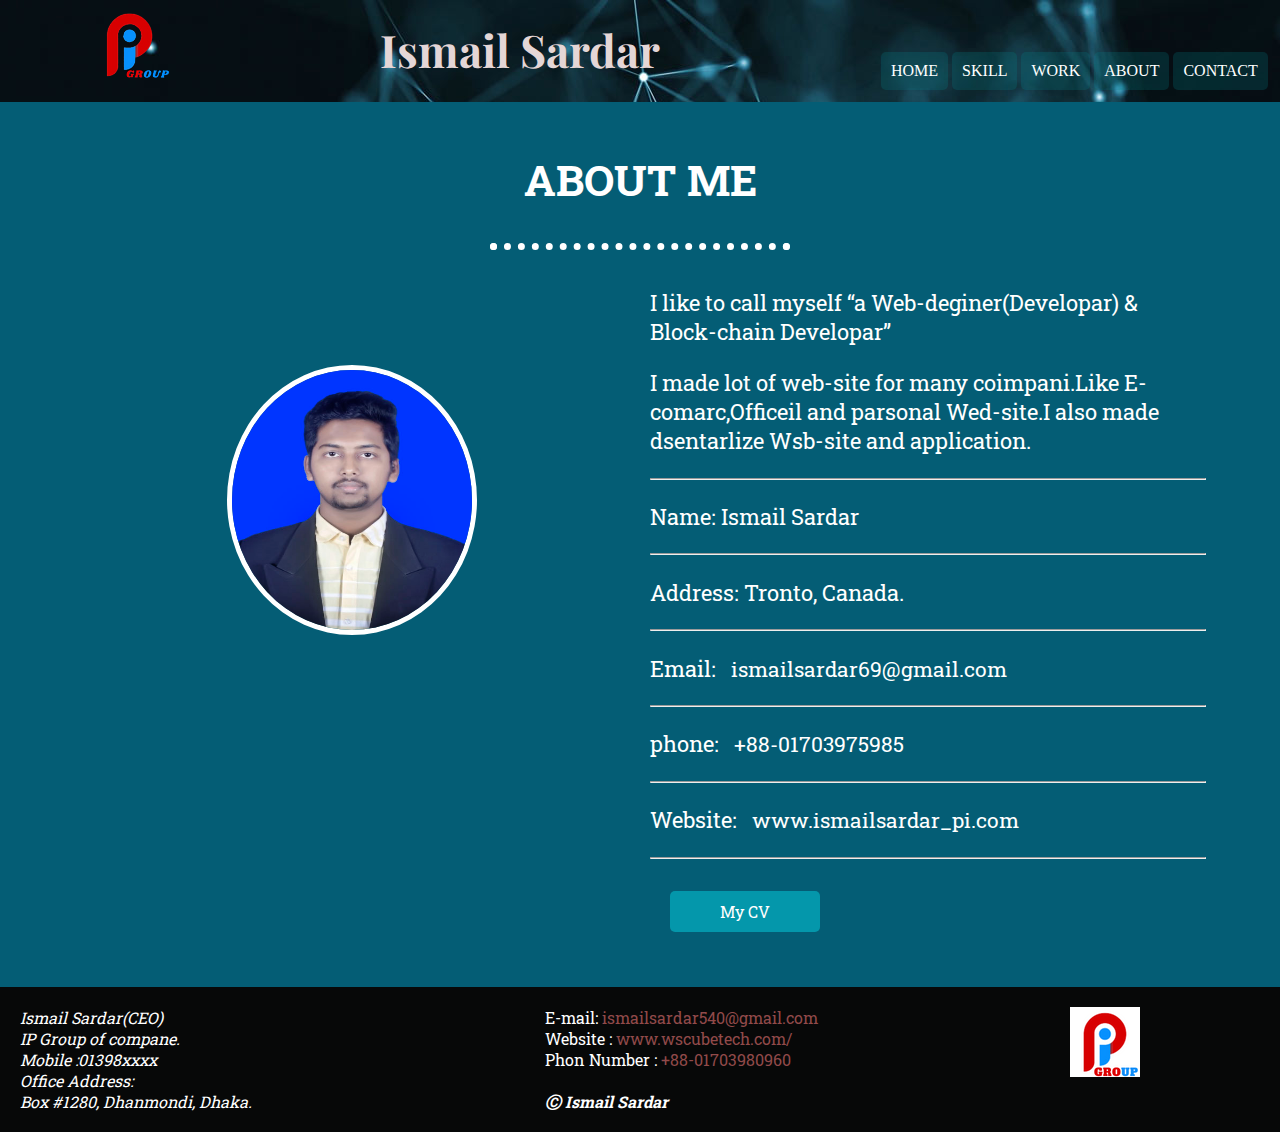
<file: about.html>
<!DOCTYPE html>
<html lang="en">
<head>
    <meta charset="UTF-8">
    <meta http-equiv="X-UA-Compatible" content="IE=edge">
    <meta name="viewport" content="width=device-width, initial-scale=1.0">

    <title>About-Ismail Sardar</title>
    <link rel="shortcut icon" type="image/png" href="media1/GROUP-1.png">

    <!-- mobile css sheet -->
    <link rel="stylesheet" href="abouts.css">
    <!-- Dextop css sheet -->
    <link rel="stylesheet" href="Dextopab.css" media="screen and (min-width: 700px)">

    <!-- google fonts starts -->
    <link rel="preconnect" href="https://fonts.googleapis.com">
<link rel="preconnect" href="https://fonts.gstatic.com" crossorigin>
<link href="https://fonts.googleapis.com/css2?family=Hina+Mincho&family=Playfair+Display:ital@1&family=Roboto+Slab&display=swap" rel="stylesheet">
    <!-- google fonts End -->
    <!-- page link here -->
    
</head>
<body>
    <!-- Nab bar start here -->
    <div id="navbar">
        <div class="nav-logo col-2">
            <a href="index.html"><img src="media1/GROUP-1.png" alt="logo"></a>
        </div>
        <div class="nav-head col-5">
              <h1>Ismail Sardar</h1>
        </div>
        <div class="nav-menu col-5">
              <a href="index.html">home</a>
              <a href="skil.html">skill</a>
              <a href="work.html">work</a>
              <a href="about.html">about</a>
              <a href="contact.html">contact</a>
        </div>
    </div>
    <!-- Nab bar End here -->

    <!-- About -me start here -->
    <div class="about-me">
        <h2>ABOUT ME</h2>
        <hr class="doted-hr">
        <div class="about-img col-6">
            <img src="media1/ismail12.JPG" alt="ismile">
        </div>
        <div class="about-decb col-6">
            <p>I like to call myself <q>a Web-deginer(Developar) & Block-chain Developar</q></p>
            <p>I made lot of web-site for many coimpani.Like E-comarc,Officeil and parsonal Wed-site.I also made dsentarlize Wsb-site and application.</p>

            <hr class="abouts-hr">
            <p>Name: Ismail Sardar</p>
            <hr class="abouts-hr">
            <p>Address: Tronto, Canada.</p>
            <hr class="abouts-hr">
            <p>Email: <a href="mailto:ismailsardar69@gmail.com">ismailsardar69@gmail.com</a></p>
            <hr class="abouts-hr">
            <p>phone: <a href="tel:+8801703975985">+88-01703975985</a></p>
            <hr class="abouts-hr">
            <p>Website: <a href="http://127.0.0.1:5500/Personal%20wev-site/index.html" target="blank">www.ismailsardar_pi.com</a></p>
            <hr class="abouts-hr">
            <p>
                <abbr title="Click here My CV.">
                <a href="cv.html" target="blank">
                 <button class="cv-button">My CV</button>
                </a></abbr>
            </p>
        </div>
    </div>
    <!-- About -me end here -->

     <!-- start footer here -->
     <div id="footer1">
        <footer> 
            <div class="address1 col-5">
                
                <em>Ismail Sardar(CEO) <br>
                 IP Group of compane.<br>   
                 Mobile :01398xxxx <br>                
                Office Address: <br>
                Box #1280, Dhanmondi, Dhaka.</em>
              
            </div>
            <div class="adderss2 col-5">
                <label for="wed">E-mail:</label><a href="mailton:ismailsardar540@gmail.com"> ismailsardar540@gmail.com</a><br>
                <label for="wed">Website :</label>
                <a href="https://www.wscubetech.com/">www.wscubetech.com/</a><br>
                <label for="number">Phon Number :</label>
                <a href="tel:+8801703980960">+88-01703980960</a><br><br>
                <b><em> &#9400; Ismail Sardar</em></b>
            </div>
            <div class="footer-img col-2">
                <img src="media1/GROUP 1.png" alt="logo">              
            </div>
        </footer>
    </div>
    <!-- End footer here -->
</body>
</html>
</file>
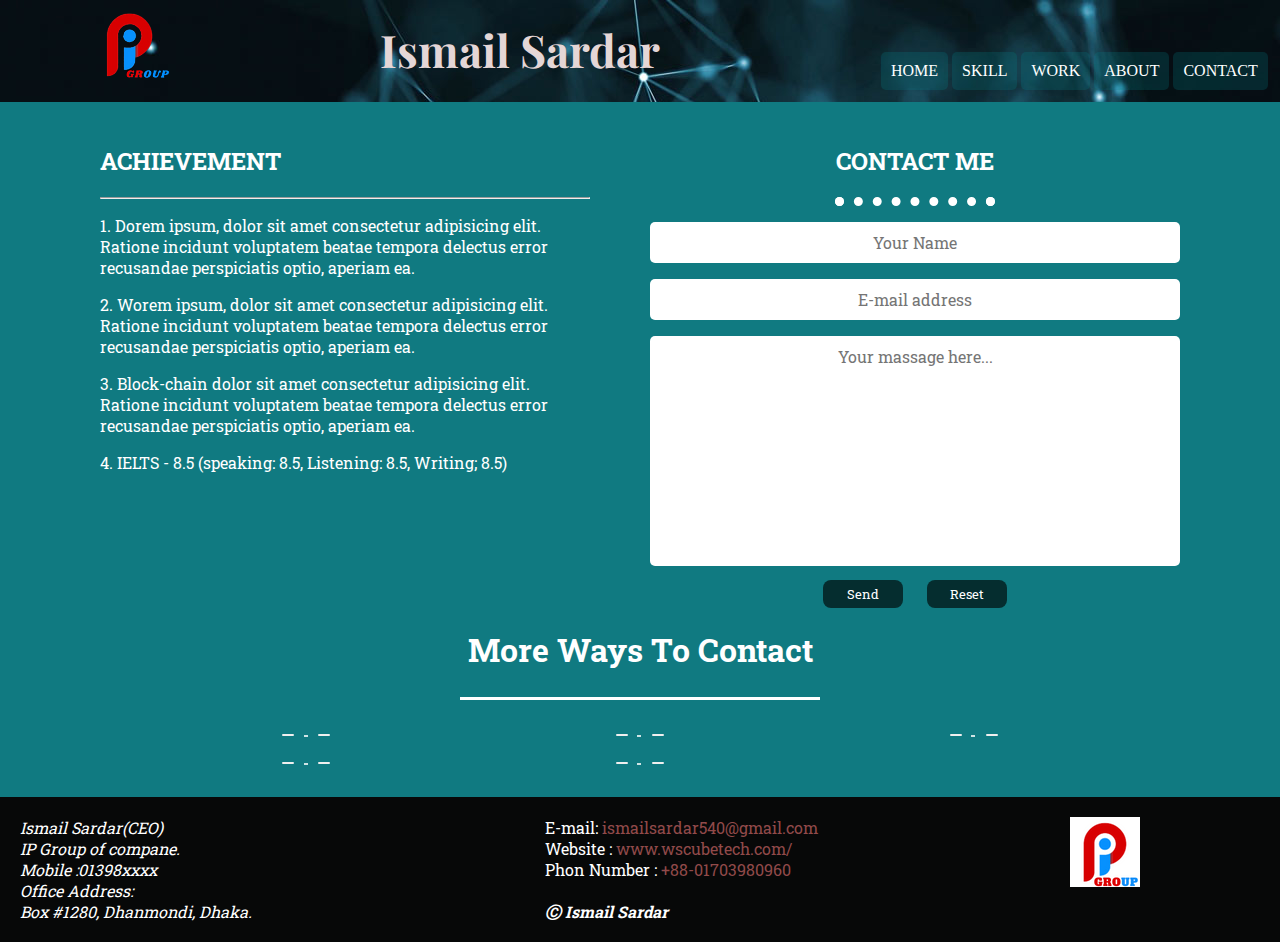
<file: contact.html>
<!DOCTYPE html>
<html lang="en">
<head>
    <meta charset="UTF-8">
    <meta http-equiv="X-UA-Compatible" content="IE=edge">
    <meta name="viewport" content="width=device-width, initial-scale=1.0">
    <title>Contact-Ismail Sardar</title>
    <link rel="shortcut icon" type="image/png" href="media1/GROUP-1.png">

     <!-- mobile css sheet -->
     <link rel="stylesheet" href="contact.css">
     <!-- Dextop css sheet -->
     <link rel="stylesheet" href="Destop-contact.css" media="screen and (min-width: 700px)">

     <!-- google fonts starts -->
     <link rel="preconnect" href="https://fonts.googleapis.com">
     <link rel="preconnect" href="https://fonts.gstatic.com" crossorigin>
     <link href="https://fonts.googleapis.com/css2?family=Hina+Mincho&family=Playfair+Display:ital@1&family=Roboto+Slab&display=swap" rel="stylesheet">
         <!-- google fonts End -->
         <!-- fontwashom icoins -->
         <link rel="stylesheet" href="https://pro.fontawesome.com/releases/v5.10.0/css/all.css" integrity="sha384-AYmEC3Yw5cVb3ZcuHtOA93w35dYTsvhLPVnYs9eStHfGJvOvKxVfELGroGkvsg+p" crossorigin="anonymous"/>
</head>
<body>
     <!-- Nav bar start heair -->
     <div id="navbar">
        <div class="nav-logo col-2">
             <a href="index.html"><img src="media1/GROUP-1.png" alt="logo"></a>
        </div>
        <div class="nav-head col-5">
              <h1>Ismail Sardar</h1>
        </div>
        <div class="nav-menu col-5">
              <a href="index.html">home</a>
              <a href="skil.html">skill</a>
              <a href="work.html">work</a>
              <a href="about.html">about</a>
              <a href="contact.html">contact</a>
        </div>
    </div>
    <!-- Nav bar End heair -->

<!-- contact start here -->
<div class="contact-di">
    <div class="acevment col-6">
        <h2>ACHIEVEMENT</h2>
        <hr class="">
        <p>1. Dorem ipsum, dolor sit amet consectetur adipisicing elit. Ratione incidunt voluptatem beatae tempora delectus error recusandae perspiciatis optio, aperiam ea.</p>
        <p>2. Worem ipsum, dolor sit amet consectetur adipisicing elit. Ratione incidunt voluptatem beatae tempora delectus error recusandae perspiciatis optio, aperiam ea.</p>
        <p>3. Block-chain dolor sit amet consectetur adipisicing elit. Ratione incidunt voluptatem beatae tempora delectus error recusandae perspiciatis optio, aperiam ea.</p>
        <p>4. IELTS - 8.5 (speaking: 8.5, Listening: 8.5, Writing; 8.5)</p>
    </div>
    <div class="contact col-6">
        <h2>CONTACT ME</h2>
        <hr class="des-hr">
        <form action="mailto:ismailsardar69@gmail.com" method="post" enctype="text/plain">
            <p><input type="text" placeholder="Your Name" name="Name"></p>
            <p><input type="email" placeholder="E-mail address" name="E-Mail"></p>
            <textarea name="massage" id="" cols="30" rows="10" placeholder="Your massage here..."></textarea>
            <button type="submit">Send</button>
            <button type="reset">Reset</button>
        </form>
    </div>
    <div class="socal-media">
        <h2>More Ways To Contact</h2>
        <hr class="des-hr1">
        <div class="madia-button">
            <div class="madia-button1 col-4 ">

                <abbr title="Twitter">
                    <button ><i class="fab fa-twitter" style="color: rgb(14, 223, 202);"></i></button>
                </abbr>
    
                <abbr title="Facebook">
                    <button onclick="window.open('https:/www.facebook.com/Dream987654')" class="request-callback"><i class="fab fa-facebook-square" style="color: rgba(0, 102, 219, 0.993);"></i></button>
                </abbr><br>

                <abbr title="instagram">
                    <button onclick="window.open('https:/www.instagram.com/ismai.sanim/')" class="request-callback"><i class="fab fa-instagram" style="color: red;"></i></button>
                </abbr>
                
                <abbr title="Whatsapp">
                    <button><i class="fab fa-whatsapp" style="color: rgb(30, 182, 30);"></i></button>
                </abbr>

            </div>
            <div class="madia-button2 col-4 ">

                
            <abbr title="Linkadin">
                <button><i class="fab fa-linkedin" style="color: rgb(4, 187, 187);"></i></button>
            </abbr>

            <abbr title="Reddit">
                <button><i class="fab fa-reddit" style="color: rgb(230, 110, 6);"></i></button>
            </abbr><br>

            <abbr title="Git-hub">
                <button><i class="fab fa-github-square" style="color: rgb(77, 63, 63);"></i></button>
            </abbr>

            <abbr title="Telegram">
                <button><i class="fab fa-telegram" style="color: rgb(9, 197, 178);"></i></button>
            </abbr>

            </div>
            <div class="madia-button3 col-4 ">

                <abbr title="You-Tube">
                    <button  onclick="window.open('https:/www.youtube.com/channel/UC3uy1N_Vbzn7nqODmHqHF1w')" class="request-callback"><i class="fab fa-youtube" style="color: #ff0b02;"></i></button>
                </abbr>
    
                <abbr title="Pinterest">
                    <button><i class="fab fa-pinterest" style="color: red;"></i></button>
                </abbr>
            </div>
        </div>
    </div>
</div>
<!-- contact End here -->

     <!-- start footer here -->
     <div id="footer1">
        <footer> 
            <div class="address1 col-5">
                
                <em>Ismail Sardar(CEO) <br>
                 IP Group of compane.<br>   
                 Mobile :01398xxxx <br>                
                Office Address: <br>
                Box #1280, Dhanmondi, Dhaka.</em>
              
            </div>
            <div class="adderss2 col-5">
                <label for="wed">E-mail:</label><a href="mailton:ismailsardar540@gmail.com"> ismailsardar540@gmail.com</a><br>
                <label for="wed">Website :</label>
                <a href="https://www.wscubetech.com/">www.wscubetech.com/</a><br>
                <label for="number">Phon Number :</label>
                <a href="tel:+8801703980960">+88-01703980960</a><br><br>
                <b><em> &#9400; Ismail Sardar</em></b>
            </div>
            <div class="footer-img col-2">
                <img src="media1/GROUP 1.png" alt="logo">              
            </div>
        </footer>
    </div>
    <!-- End footer here -->
</body>
</html>
</file>
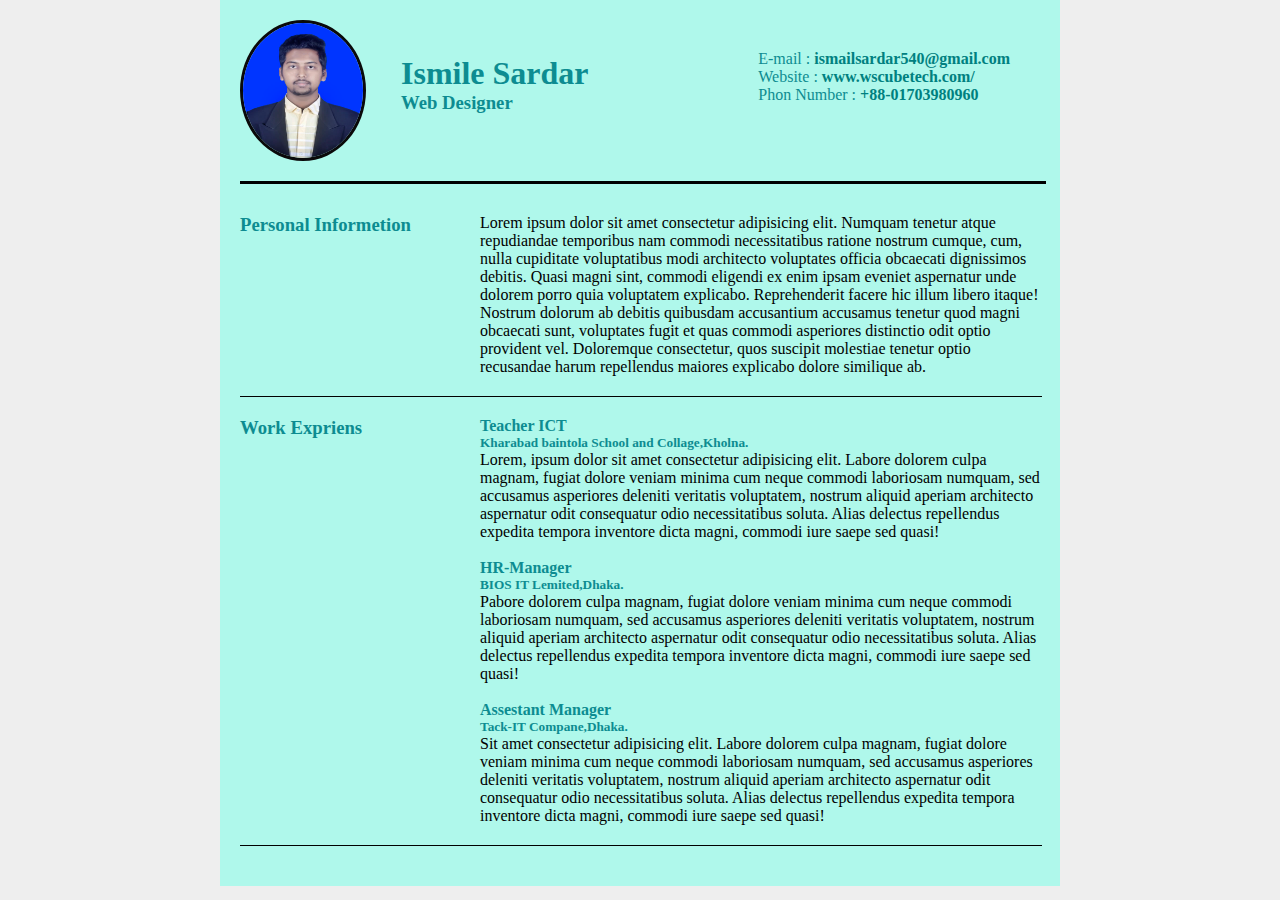
<file: cv.html>
<!DOCTYPE html>
<html lang="en">
<head>
    <meta charset="UTF-8">
    <meta http-equiv="X-UA-Compatible" content="IE=edge">
    <meta name="viewport" content="width=device-width, initial-scale=1.0">
<link rel="stylesheet" href="cv.css">

    <title>CV-Ismail Sardar</title>
    <link rel="shortcut icon" type="image/png" href="media1/GROUP-1.png">
</head>
<body>
   <div class="contenir">
       <header>
    <img class="img-is" src="media1/ismail12.JPG" alt="Ismile">
             <div class="bio">
                 <h1>Ismile Sardar</h1>
                 <h3>Web Designer</h3>
             </div>
             <div class="contac">
                 <label for="mail">E-mail :</label>
                 <a href="mailto:ismailsardar540@gmail.com">ismailsardar540@gmail.com</a><br>
                 <label for="wed">Website :</label >
                    <a href="https://www.wscubetech.com/">www.wscubetech.com/</a><br>
                    <label for="number">Phon Number :</label>
                  <a href="tel:+8801703980960">+88-01703980960</a> 
             </div>
       </header>
       <div class="div-clear"></div>
       <hr>
       <main>
           <!-- personal section -->
           <section id="pinfo">
               <div class="div-left">
                   <h3>Personal Informetion</h3>
               </div>
               <div class="div-right">
                   <p>Lorem ipsum dolor sit amet consectetur adipisicing elit. Numquam tenetur atque repudiandae temporibus nam commodi necessitatibus ratione nostrum cumque, cum, nulla cupiditate voluptatibus modi architecto voluptates officia obcaecati dignissimos debitis. Quasi magni sint, commodi eligendi ex enim ipsam eveniet aspernatur unde dolorem porro quia voluptatem explicabo. Reprehenderit facere hic illum libero itaque! Nostrum dolorum ab debitis quibusdam accusantium accusamus tenetur quod magni obcaecati sunt, voluptates fugit et quas commodi asperiores distinctio odit optio provident vel. Doloremque consectetur, quos suscipit molestiae tenetur optio recusandae harum repellendus maiores explicabo dolore similique ab.</p>
               </div>
           </section>
           <div class="div-clear"></div>
           <hr class="common-hr">
           <!-- work section -->
           <section id="work">
               <div class="div-left">
                   <h3>Work Expriens</h3>
               </div>
               <div class="div-right">
                   <h4>Teacher ICT</h4>
                   <h5>Kharabad baintola School and Collage,Kholna.</h5>
                   <p>Lorem, ipsum dolor sit amet consectetur adipisicing elit. Labore dolorem culpa magnam, fugiat dolore veniam minima cum neque commodi laboriosam numquam, sed accusamus asperiores deleniti veritatis voluptatem, nostrum aliquid aperiam architecto aspernatur odit consequatur odio necessitatibus soluta. Alias delectus repellendus expedita tempora inventore dicta magni, commodi iure saepe sed quasi!</p>
                   <br>
                   <h4>HR-Manager</h4>
                   <h5>BIOS IT Lemited,Dhaka.</h5>
                   <p>Pabore dolorem culpa magnam, fugiat dolore veniam minima cum neque commodi laboriosam numquam, sed accusamus asperiores deleniti veritatis voluptatem, nostrum aliquid aperiam architecto aspernatur odit consequatur odio necessitatibus soluta. Alias delectus repellendus expedita tempora inventore dicta magni, commodi iure saepe sed quasi!</p><br>
                   <h4>Assestant Manager</h4>
                   <h5>Tack-IT Compane,Dhaka.</h5>
                   <p>Sit amet consectetur adipisicing elit. Labore dolorem culpa magnam, fugiat dolore veniam minima cum neque commodi laboriosam numquam, sed accusamus asperiores deleniti veritatis voluptatem, nostrum aliquid aperiam architecto aspernatur odit consequatur odio necessitatibus soluta. Alias delectus repellendus expedita tempora inventore dicta magni, commodi iure saepe sed quasi!</p>
               </div>
               <div class="div-clear"></div>
               <hr class="common-hr">
           </section>
       </main>
   </div>
</body>
</html>
</file>
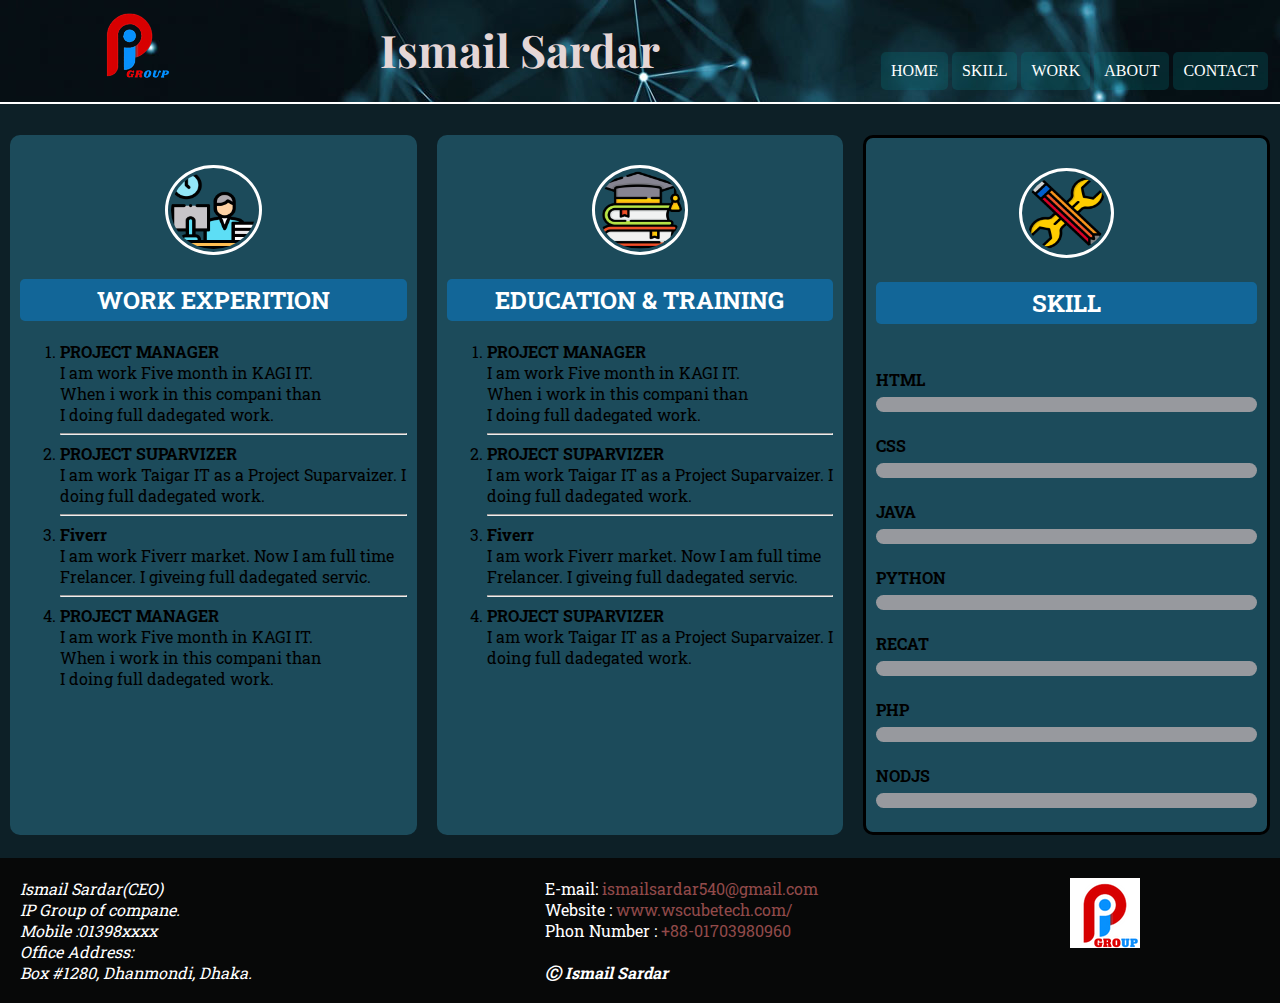
<file: skil.html>
<!DOCTYPE html>
<html lang="en">
<head>
    <meta charset="UTF-8">
    <meta http-equiv="X-UA-Compatible" content="IE=edge">
    <meta name="viewport" content="width=device-width, initial-scale=1.0">
    <title>Skil-Ismail Sardar</title>
    <link rel="shortcut icon" type="image/png" href="media1/GROUP-1.png">
     <!-- mobile css sheet -->
     <link rel="stylesheet" href="skil.css">
     <!-- Dextop css sheet -->
     <link rel="stylesheet" href="Dextop-skil.css" media="screen and (min-width: 700px)">

     <!-- google fonts starts -->
     <link rel="preconnect" href="https://fonts.googleapis.com">
     <link rel="preconnect" href="https://fonts.gstatic.com" crossorigin>
     <link href="https://fonts.googleapis.com/css2?family=Hina+Mincho&family=Playfair+Display:ital@1&family=Roboto+Slab&display=swap" rel="stylesheet">
         <!-- google fonts End -->
</head>
<body>
     <!-- Nav bar start heair -->
     <div id="navbar">
        <div class="nav-logo col-2">
             <a href="index.html"><img src="media1/GROUP-1.png" alt="logo"></a>
        </div>
        <div class="nav-head col-5">
              <h1>Ismail Sardar</h1>
        </div>
        <div class="nav-menu col-5">
              <a href="index.html">home</a>
              <a href="skil.html">skill</a>
              <a href="work.html">work</a>
              <a href="about.html">about</a>
              <a href="contact.html">contact</a>
        </div>
    </div>
    <!-- Nav bar End heair -->
<hr class="des-hr">
    <!-- profositional expriens start here -->
    <div class="profostional-exp">
        <div class="work-exp col-4">
            <div class="card">
                <div class="card-icon ">
                    <img src="media1/work.png" alt="logo" class="round-img">
                </div>
                <div class="card-titiel">
                    <h2>WORK EXPERITION</h2>
                </div>
                <div class="card-desc">
                    <ol>
                        <li>
                            <strong>PROJECT MANAGER</strong><br>
                            I am work Five month in KAGI IT. <br> When i work in this compani than<br>  I doing full dadegated work.
                        </li>
                        <hr>
                        <li>
                            <strong>PROJECT SUPARVIZER</strong><br>
                            I am work Taigar IT as a Project Suparvaizer. I doing full dadegated work.
                        </li>
                        <hr>
                        <li>
                            <strong>Fiverr</strong><br>
                            I am work Fiverr market. Now I am full time Frelancer. I giveing full dadegated servic.
                        </li>
                        <hr>
                        <li>
                            <strong>PROJECT MANAGER</strong><br>
                            I am work Five month in KAGI IT. <br> When i work in this compani than<br>  I doing full dadegated work.
                        </li>
                    </ol>
                </div>
            </div>
        </div>
        <div class="education-exp col-4">
            <div class="card">
                <div class="card-icon ">
                    <img src="media1/stude.png" alt="logo" class="round-img">
                </div>
                <div class="card-titiel">
                    <h2>EDUCATION & TRAINING</h2>
                </div>
                <div class="card-desc">
                    <ol>
                        <li>
                            <strong>PROJECT MANAGER</strong><br>
                            I am work Five month in KAGI IT. <br> When i work in this compani than<br>  I doing full dadegated work.
                        </li>
                        <hr>
                        <li>
                            <strong>PROJECT SUPARVIZER</strong><br>
                            I am work Taigar IT as a Project Suparvaizer. I doing full dadegated work.
                        </li>
                        <hr>
                        <li>
                            <strong>Fiverr</strong><br>
                            I am work Fiverr market. Now I am full time Frelancer. I giveing full dadegated servic.
                        </li>
                        <hr>
                        <li>
                            <strong>PROJECT SUPARVIZER</strong><br>
                            I am work Taigar IT as a Project Suparvaizer. I doing full dadegated work.
                        </li>
                    </ol>
                </div>
            </div>
        </div>
        <div class="skil-exp col-4">
            <div class="card progres-ani">
                <div class="card-icon ">
                    <img src="media1/skill.png" alt="logo" class="round-img">
                </div>
                <div class="card-titiel">
                    <h2>SKILL</h2>
                </div>
                <div>
                    <li class="html102">html</li>
                    <li class="css1">css</li>
                    <li class="java1">java</li>
                  <li class="python1">python</li>
                    <li class="recat1">Recat</li>
                    <li class="php1">php</li>
                    <li class="js1">nodjs</li>
                </div>
            </div>
        </div>
    </div>
    <!-- profositional expriens end here -->

    <!-- start footer here -->
        <div id="footer1">
            <footer> 
                <div class="address1 col-5">
                    
                    <em>Ismail Sardar(CEO) <br>
                     IP Group of compane.<br>   
                     Mobile :01398xxxx <br>                
                    Office Address: <br>
                    Box #1280, Dhanmondi, Dhaka.</em>
                  
                </div>
                <div class="adderss2 col-5">
                    <label for="wed">E-mail:</label><a href="mailton:ismailsardar540@gmail.com"> ismailsardar540@gmail.com</a><br>
                    <label for="wed">Website :</label>
                    <a href="https://www.wscubetech.com/">www.wscubetech.com/</a><br>
                    <label for="number">Phon Number :</label>
                    <a href="tel:+8801703980960">+88-01703980960</a><br><br>
                    <b><em> &#9400; Ismail Sardar</em></b>
                </div>
                <div class="footer-img col-2">
                    <img src="media1/GROUP 1.png" alt="logo">              
                </div>
            </footer>
        </div>
        <!-- End footer here -->
</body>
</html>
</file>
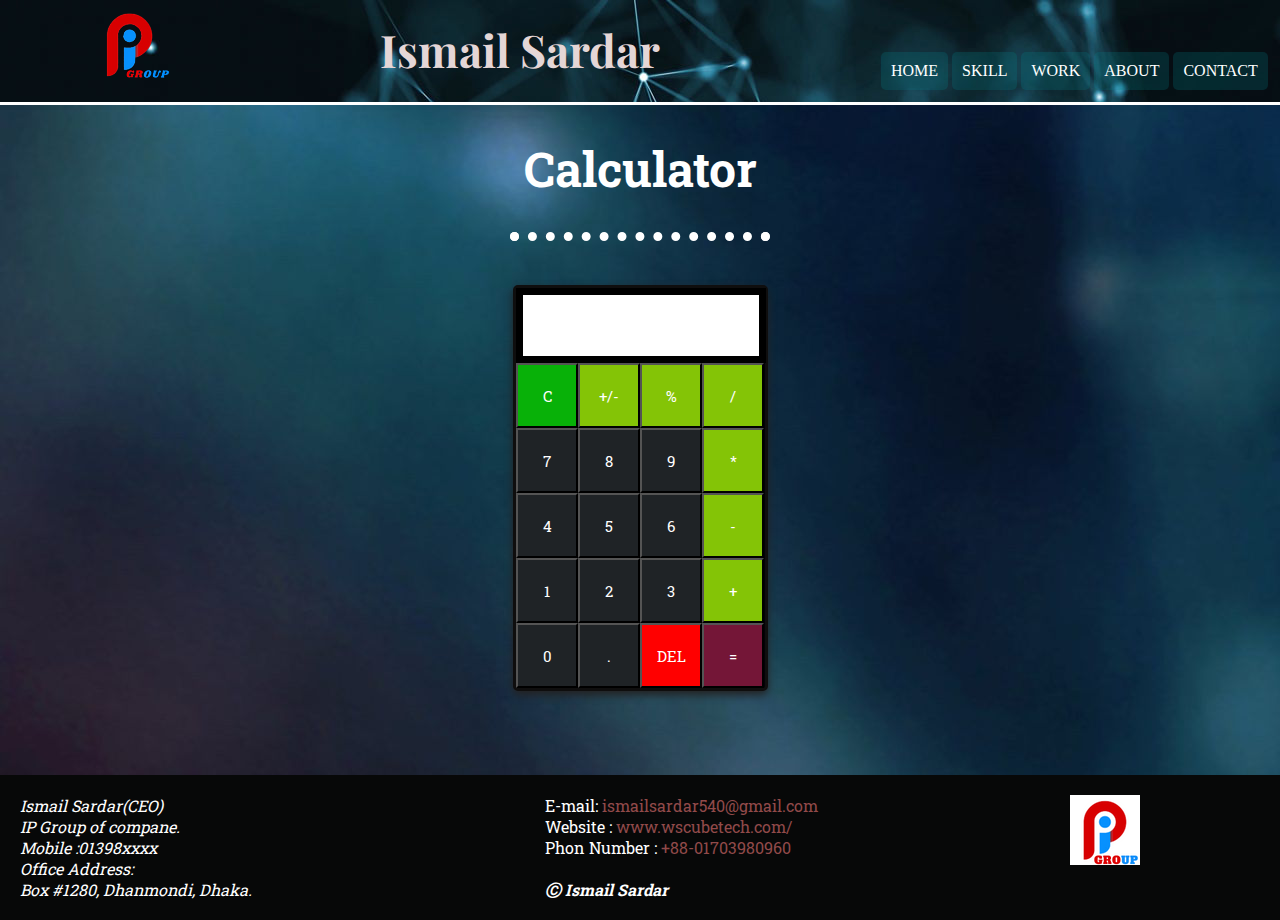
<file: work.html>
<!DOCTYPE html>
<html lang="en">
<head>
    <meta charset="UTF-8">
    <meta http-equiv="X-UA-Compatible" content="IE=edge">
    <meta name="viewport" content="width=device-width, initial-scale=1.0">
    <title>Work-Ismail Sardar</title>
    <link rel="shortcut icon" type="image/png" href="media1/GROUP-1.png">

     <!-- mobile css sheet -->
     <link rel="stylesheet" href="work.css">
     <!-- Dextop css sheet -->
     <link rel="stylesheet" href="Dextop-work.css" media="screen and (min-width: 700px)">

     <!-- google fonts starts -->
     <link rel="preconnect" href="https://fonts.googleapis.com">
     <link rel="preconnect" href="https://fonts.gstatic.com" crossorigin>
     <link href="https://fonts.googleapis.com/css2?family=Hina+Mincho&family=Playfair+Display:ital@1&family=Roboto+Slab&display=swap" rel="stylesheet">
         <!-- google fonts End -->
</head>
<body>
    <!-- Nav bar start heair -->
    <div id="navbar">
        <div class="nav-logo col-2">
             <a href="index.html"><img src="media1/GROUP-1.png" alt="logo"></a>
        </div>
        <div class="nav-head col-5">
              <h1>Ismail Sardar</h1>
        </div>
        <div class="nav-menu col-5">
              <a href="index.html">home</a>
              <a href="skil.html">skill</a>
              <a href="work.html">work</a>
              <a href="about.html">about</a>
              <a href="contact.html">contact</a>
        </div>
    </div>
    <hr class="des-hr1">
    <!-- Nav bar End heair -->

 <!-- my project start heair -->

 <h1 class="cal-tt1">Calculator</h1>
 <hr class="des-hr"><br>
 <div class="card">
     <div class="cal-head">
         <input type="text" maxlength="12" id="result">
     </div>
     <div class="cal-body">
         <div>
             <input type="button" value="C" class="butt" style="background-color: rgb(8, 177, 8);">
             <input type="button" value="+/-" class="butt butto-st">
             <input type="button" value="%" class="butt butto-st">
             <input type="button" value="/" class="butt butto-st">
         </div>
         <div>
             <input type="button" value="7" class="butt">
             <input type="button" value="8" class="butt">
             <input type="button" value="9" class="butt">
             <input type="button" value="*" class="butt butto-st">
         </div>
         <div>
             <input type="button" value="4" class="butt">
             <input type="button" value="5" class="butt">
             <input type="button" value="6" class="butt">
             <input type="button" value="-" class="butt butto-st">
         </div>
         <div>
             <input type="button" value="1" class="butt">
             <input type="button" value="2" class="butt">
             <input type="button" value="3" class="butt">
             <input type="button" value="+" class="butt butto-st">
         </div>
         <div>
             <input type="button" value="0" class="butt">
             <input type="button" value="." class="butt">
             <input type="button" value="DEL" class="butt" style="background-color: red;">
             <input type="button" value="=" class="butt" style="background-color: rgba(241, 44, 110, 0.473);">
         </div>
     </div>
 </div>
<br><br><br><br>
 <!-- my project start heair -->

<!-- my work start here -->

<div class="my-work">

</div>
<!-- my work end here -->


         <!-- start footer here -->
         <div id="footer1">
            <footer> 
                <div class="address1 col-5">
                    
                    <em>Ismail Sardar(CEO) <br>
                     IP Group of compane.<br>   
                     Mobile :01398xxxx <br>                
                    Office Address: <br>
                    Box #1280, Dhanmondi, Dhaka.</em>
                  
                </div>
                <div class="adderss2 col-5">
                    <label for="wed">E-mail:</label><a href="mailton:ismailsardar540@gmail.com"> ismailsardar540@gmail.com</a><br>
                    <label for="wed">Website :</label>
                    <a href="https://www.wscubetech.com/">www.wscubetech.com/</a><br>
                    <label for="number">Phon Number :</label>
                    <a href="tel:+8801703980960">+88-01703980960</a><br><br>
                    <b><em> &#9400; Ismail Sardar</em></b>
                </div>
                <div class="footer-img col-2">
                    <img src="media1/GROUP 1.png" alt="logo">              
                </div>
            </footer>
        </div>
        <!-- End footer here -->
</body>
</html>
</file>
<file: abouts.css>
*{
    box-sizing: border-box;
    
    
font-family: 'Roboto Slab', serif;
    
}
body{
    margin: 0;
    background-color: #045d75;
}

/* Nab bar start heare */
#navbar{
    background-image: url(media1/block.jpg);
   
    text-align: center;
    margin: 0;
}
#navbar::after{
    clear: both;
    display: table;
    content: '';
}
#navbar .nav-head h1{
    font-family: 'Playfair Display', serif;
    font-size: 2.8rem;
    text-align: center;
    color: rgb(228, 214, 214);
    margin: 0;
    /* padding-top: 10px; */
    padding-left: 80px;
}

/* Manu bar a link */
.nav-menu a{
    font-family: 'Fira Sans','Montserrat','Satisfy';
    color: white;
    font-size: 1rem;
    text-decoration: none;
    background-color: rgba(187, 185, 185, 0.192);
    border-radius: 5px;
    margin: 7px 0;
    padding: 10px;
}
.nav-menu a:hover{
    background-color: rgba(128, 128, 128, 0.575);
}
.nav-menu{
    display: flex;
    flex-direction: column;
    text-transform: uppercase;
}

[class*="col-"]{
    float: left;
    padding: 10px;
}
/* For Mobail width */
[class*="col-"]{
    width: 100%;
}
/* nav bar End heare */

/* About -me start here */
.about-me::after{
    clear: both;
    display: table;
    content: '';
}
h2{
    font-size: 2.7rem;
    text-align: center;
}
.doted-hr{
    border: dotted 7px white;
    border-bottom: none;
    margin: 5px auto;
    margin-top: 0;
    width: 300px;
}
.about-me{
    /* background-color: #39a4ac; */
    /* background-image: url(media1/aboim1.jpg); */
    padding: 1% 5%;
    color: white;
    text-align: center;
    font-family: 'Hina Mincho', serif;
}
.about-img img{
    border: 5px solid white;
    border-radius: 50%;
    height: 220px;
    width: 200px;
}
.about-me p{
    text-align: center;
    font-size: 1.4rem;
}
.about-me a{
    color: white;
    font-size: 1.3rem;
    text-decoration: none;
    
    border-radius: 5px;
    margin: 7px 0;
    padding: 10px;
}
.cv-button{
    background-color: #04ebf769;
    color: white;
    border: none;
    border-radius: 5px;
    padding: 10px;
    font-size: 1rem;
    cursor: pointer;
    text-align: center;
    margin: 10px;
    width: 150px;
}
.cv-button:hover{
    background-color: #04ebf7ea;
}
/* About -me end here  */

/* footer desine start here  */
#footer1 footer{
    background-color: #070808;
 
    display: flex;
    flex-direction: column;
 }
 footer{
     color: white;
     padding: 10px;
 }
 .adderss2 a{
     text-decoration: none;
     justify-content: right;
     color: rgb(145, 74, 74);
 }
 #footer1::after{
     display: table;
     content: '';
     clear: both;
 }
 .adderss2 a:hover{
    color: seagreen;
}
 /* footer desine End here  */
</file>
<file: Dextopab.css>
/* Nav bar start heare */

/* for Dextop coluamn width */
.col-1 {width: 8.33%;}
.col-2 {width: 16.66%;}
.col-3 {width: 25%;}
.col-4 {width: 33.33%;}
.col-5 {width: 41.66%;}
.col-6 {width: 50%;}
.col-7 {width: 58.33%;}
.col-8 {width: 66.66%;}
.col-9 {width: 75%;}
.col-10 {width: 83.33%;}
.col-11 {width: 91.66%;}
.col-12 {width: 100%;}

.nav-logo{
    text-align: left;
    padding-left: 8%;
}
.nav-head {
    text-align: right;
    margin-top: 10px;
    
}

.nav-menu{
    flex-direction: row;
    justify-content: flex-end;
    margin-top: 40px;
    margin-bottom: 0;
}
.nav-menu a{
    padding: 10px;
    margin: 2px;
    background-color: transparent;
    background-color: #05828b3a;
}
/* Nav bar End hear */

/* About -me start here  */
.about-img {
    margin-top: 100px;
}
.about-img img{
    height: 270px;
    width: 250px;
}
.about-decb p{
    text-align: left;
}
/* About -me end here  */

/* footer desine start here */
#footer1 footer{
    margin: 0px;
    display: flex;
    flex-direction: row;
 }

 #footer1 footer .adderss2{
  justify-content: right;
  
 }
 #footer1 footer{
     height: 145px;
 }
/* footer desine End here */
</file>
<file: contact.css>
*{
    box-sizing: border-box;
    
    
font-family: 'Roboto Slab', serif;
    
}
body{
    margin: 0;
    /* background-image: url(media1/blockw3.jpg); */
    /* background-color: #0D2027; */
}

.des-hr{
    border: 9px dotted white;
    margin-top: 0;
    border-bottom: none;
    width: 160px;
    justify-content: left;
}
.des-hr1{
    border: 3px solid white;
    margin-top: 0;
    border-bottom: none;
    width: 360px;
    justify-content: left;
}

/* Nab bar start heare */
#navbar{
    background-image: url(media1/block.jpg);
    
    text-align: center;
    margin-top: 0;
}
#navbar::after{
    clear: both;
    display: table;
    content: '';
}
#navbar .nav-head h1{
    font-family: 'Playfair Display', serif;
    font-size: 2.8rem;
    text-align: center;
    color: rgb(228, 214, 214);
    margin: 0;
    /* padding-top: 10px; */
    padding-left: 80px;
}

/* Manu bar a link */
.nav-menu a{
    font-family: 'Fira Sans','Montserrat','Satisfy';
    color: white;
    font-size: 1rem;
    text-decoration: none;
    background-color: rgba(187, 185, 185, 0.192);
    border-radius: 5px;
    margin: 7px 0;
    padding: 10px;
}
.nav-menu a:hover{
    background-color: rgba(128, 128, 128, 0.575);
}
 
.nav-menu{
    display: flex;
    flex-direction: column;
    text-transform: uppercase;
}

[class*="col-"]{
    float: left;
    padding: 10px;
}
/* For Mobail width */
[class*="col-"]{
    width: 100%;
}
/* nav bar End heare */

/* contact design start here */

.contact-di{
    padding: 1% 7%;
    background-color: #107a81; 
    
    color: white;
}
.contact-di::after{
    display: table;
    content: '';
    clear: both;
}

.contact{
    text-align: center;
}
.contact input, textarea{
    width: 100%;
    padding: 10px;
    font-size: 1rem;
    text-align: center;
    border: none;
    border-radius: 5px;
    resize: none;
}
.contact button{
    border: none;
    border-radius: 8px;
    background-color: #052d2f;
    padding: 5px;
    width: 80px;
    color: white;
    cursor: pointer;
    margin: 10px;
}
button:hover{
    background-color: rgba(241, 237, 234, 0.301);
}

.socal-media{
    text-align: center;
    padding: 50px;
    bottom: 40px;
}
.socal-media h2{
    font-size: 2rem;
  
}
.madia-button button{
    border: none;
    cursor: pointer;
    font-size: 32px;
    border-radius: 15px;
    margin: 10px;
    
}
/* contact design End here */

/* footer desine start here  */
#footer1{
    position: relative;
}
#footer1 footer{
   background-color: #070808;

   display: flex;
   flex-direction: column;
}
footer{
    color: white;
    padding: 10px;
}
.adderss2 a{
    text-decoration: none;
    justify-content: right;
    color: rgb(145, 74, 74);
}
.adderss2 a:hover{
    color: seagreen;
}
#footer1::after{
    display: table;
    content: '';
    clear: both;
}
/* footer desine End here  */
</file>
<file: Destop-contact.css>
/* Nav bar start heare */

/* for Dextop coluamn width */
.col-1 {width: 8.33%;}
.col-2 {width: 16.66%;}
.col-3 {width: 25%;}
.col-4 {width: 33.33%;}
.col-5 {width: 41.66%;}
.col-6 {width: 50%;}
.col-7 {width: 58.33%;}
.col-8 {width: 66.66%;}
.col-9 {width: 75%;}
.col-10 {width: 83.33%;}
.col-11 {width: 91.66%;}
.col-12 {width: 100%;}

.nav-logo{
    text-align: left;
    padding-left: 8%;
}
.nav-head {
    text-align: right;
    margin-top: 10px;
    
}

.nav-menu{
    flex-direction: row;
    justify-content: flex-end;
    margin-top: 40px;
    margin-bottom: 0;
}
.nav-menu a{
    padding: 10px;
    margin: 2px;
    background-color: transparent;
    background-color: #05828b3a;
}
/* Nav bar End hear */

/* contact design start here */

.acevment{
    padding-right: 50px;
}

/* contact design End here */


/* footer desine start here */
#footer1 footer{
    margin: 0px;
    display: flex;
    flex-direction: row;
 }

 #footer1 footer .adderss2{
  justify-content: right;
  
 }
 #footer1 footer{
     height: 145px;
 }
/* footer desine End here */
</file>
<file: cv.css>
body{
    font-family: "Times New Roman", Times, serif;
}
*{
    margin: 0;
    padding: 0;
}
body{
    background-color: rgb(238, 238, 238);
}
.contenir{
    max-width: 800px;
    background-color: #aff8eb;
    margin: 0 auto;
    padding: 20px;
}
.img-is{
    width: 120px;
    height: 135px;
    border: 3px solid rgb(10, 10, 10);
    border-radius: 50%;
    float: left;
}
.bio{
    float: left;
    padding: 35px;
}
h1,h2,h3,h4,h5,h6{
    color: #0d8c91;
}
.contac{
    float: right ;
    padding: 30px;
}
.contac a{
    text-decoration: none;
    color: teal;
    font-weight: bold;
}
.contac label{
    color: #0d8c91;
}
.contac a:hover{
    color: rgb(226, 60, 60);
}
.div-clear{
    clear: both;
}
hr{
    border: 3px solid black;
    width: 100%;
    margin: 20px auto;
    border-bottom: none;
}
.div-left{
    width: 30%;
    float: left;
}
.div-right{
    width: 70%;
    float: left;
}
.common-hr{
    border: 1px solid black;
    border-bottom: none;
    width: 100%;
    margin: 20px auto;
}
#pinfo{
    margin-bottom: 30px;
}
</file>
<file: skil.css>
*{
    box-sizing: border-box;
    
    
font-family: 'Roboto Slab', serif;
    
}
body{
    margin: 0;
    /* background-image: url(media1/blockw3.jpg); */
    background-color: #0D2027;
}

.des-hr{
    border: 1px solid white;
    margin-top: 0;
}

/* Nab bar start heare */
#navbar{
    background-image: url(media1/block.jpg);
    
    text-align: center;
    margin-top: 0;
}
#navbar::after{
    clear: both;
    display: table;
    content: '';
}
#navbar .nav-head h1{
    font-family: 'Playfair Display', serif;
    font-size: 2.8rem;
    text-align: center;
    color: rgb(228, 214, 214);
    margin: 0;
    /* padding-top: 10px; */
    padding-left: 80px;
}

/* Manu bar a link */
.nav-menu a{
    font-family: 'Fira Sans','Montserrat','Satisfy';
    color: white;
    font-size: 1rem;
    text-decoration: none;
    background-color: rgba(187, 185, 185, 0.192);
    border-radius: 5px;
    margin: 7px 0;
    padding: 10px;
}
.nav-menu a:hover{
    background-color: rgba(128, 128, 128, 0.575);
}
.nav-menu{
    display: flex;
    flex-direction: column;
    text-transform: uppercase;
}

[class*="col-"]{
    float: left;
    padding: 10px;
}
/* For Mobail width */
[class*="col-"]{
    width: 100%;
}
/* nav bar End heare */

/* profostional-exp start here */
.profostional-exp{
    padding: 1% 0%;
}
.work-exp{
    text-align: center;
}
.work-exp li{
    text-align: left;
    
}
.profostional-exp .card{
    /* background-color: #a39e9e; */
    background-color: #1C4B5B;
    border-radius: 10px;
    padding: 10px;
    transition: 0.4s;
    height: 700px;
}
.card:hover{
    box-shadow: 0 4px 8px 5px rgb(245, 237, 237);
}
.card-icon img{
    width: 100px;
    margin-top: 20px;
    height: 110px;
}
.round-img{
    border: 5px solid white;
    border-radius: 50%;
    padding: 3px;
}
.card-icon {
    text-align: center;
}
.card-titiel h2{
    background-color: #0296ff60;
    padding: 5px;
    text-align: center;
    color: white;
    border-radius: 5px;
}
.card-desc ol li{
    margin: 0px;
}
.profostional-exp::after{
    content: '';
    display: table;
    clear: both;
}
/* profostional-exp end here */

/* progress animation */

.progres-ani{
    background-color: gray;
    
    padding: 10px 10px;
    margin: 0 auto;
    box-sizing: border-box;
    border: 3px solid black;
    border-radius: 10px;
}
.progres-ani li{
    list-style-type: none;
    margin: 45px 0;
    font-weight: bolder;
    text-transform: uppercase;
    position: relative;
}
.progres-ani li::before{
    content: '';
    position: absolute;
    top: calc(100% + 7px);
    left: 0;
    border-radius: 1000px;
    background-color: rgba(202, 186, 186, 0.705);
    width: 100%;
    height: 15px;
}
.progres-ani li::after{
    content: '';
    position: absolute;
    top: calc(100% + 7px);
    left: 0;
    border-radius: 1000px;
    background-color: rgba(245, 244, 238, 0.705);
    width: 0;
    height: 15px;
    animation-duration: 3s;
    animation-timing-function: linear;
    animation-delay: 1s;
    animation-iteration-count: 3;
    animation-fill-mode: forwards;
}

.progres-ani li.html102::after{
    animation-name: html102;
}
@keyframes html102{
    to{
        width: 80%;
        background-color: rgb(236, 155, 3);
    }
}
.progres-ani li.css1::after{
    animation-name: css1;
}
@keyframes css1{
    to{
        width: 70%;
        background-color: rgb(226, 47, 2);
    }
}
.progres-ani li.java1::after{
    animation-name: java1;
}
@keyframes java1{
    to{
        width: 60%;
        background-color: rgb(47, 201, 8);
    }
}
.progres-ani li.python1::after{
    animation-name: python1;
}
@keyframes python1{
    to{
        width: 50%;
        background-color: rgb(3, 228, 179);
    }
}
.progres-ani li.recat1::after{
    animation-name: recat1;
}
@keyframes recat1{
    to{
        width: 65%;
        background-color: rgb(6, 96, 214);
    }
}
.progres-ani li.php1::after{
    animation-name: php1;
}
@keyframes php1{
    to{
        width: 50%;
        background-color: rgb(87, 3, 243);
    }
}
.progres-ani li.js1::after{
    animation-name: js1;
}
@keyframes js1{
    to{
        width: 60%;
        background-color: rgb(212, 5, 185);
    }
}
/* progress end */

/* footer desine start here  */
#footer1{
    position: relative;
}
#footer1 footer{
   background-color: #070808;

   display: flex;
   flex-direction: column;
}
footer{
    color: white;
    padding: 10px;
}
.adderss2 a{
    text-decoration: none;
    justify-content: right;
    color: rgb(145, 74, 74);
}
.adderss2 a:hover{
    color: seagreen;
}
#footer1::after{
    display: table;
    content: '';
    clear: both;
}
/* footer desine End here  */
</file>
<file: Dextop-skil.css>
/* Nav bar start heare */

/* for Dextop coluamn width */
.col-1 {width: 8.33%;}
.col-2 {width: 16.66%;}
.col-3 {width: 25%;}
.col-4 {width: 33.33%;}
.col-5 {width: 41.66%;}
.col-6 {width: 50%;}
.col-7 {width: 58.33%;}
.col-8 {width: 66.66%;}
.col-9 {width: 75%;}
.col-10 {width: 83.33%;}
.col-11 {width: 91.66%;}
.col-12 {width: 100%;}

.nav-logo{
    text-align: left;
    padding-left: 8%;
}
.nav-head {
    text-align: right;
    margin-top: 10px;
    
}

.nav-menu{
    flex-direction: row;
    justify-content: flex-end;
    margin-top: 40px;
    margin-bottom: 0;
}
.nav-menu a{
    padding: 10px;
    margin: 2px;
    background-color: transparent;
    background-color: #05828b3a;
}
/* Nav bar End hear */

/* profostional-exp start here */
.card-icon img{
    width: 25%;
    margin-top: 20px;
    height: 90px;
}
.round-img{
    border: 3px solid white;
    border-radius: 50%;
    padding: 3px;
}
/* profostional-exp end here */

/* footer desine start here */
#footer1 footer{
    margin: 0px;
    display: flex;
    flex-direction: row;
 }

 #footer1 footer .adderss2{
  justify-content: right;
  
 }
 #footer1 footer{
     height: 145px;
 }
/* footer desine End here */
</file>
<file: work.css>
*{
    box-sizing: border-box;
    
    
font-family: 'Roboto Slab', serif;
    
}
body{
    margin: 0;
    background-image: url(media1/aboim1.jpg);   
     
    /* background-color: #0D2027;  */
}

.des-hr{
    border: 9px dotted white;
    margin-top: 0;
    border-bottom: none;
    width: 260px;
    justify-content: left;
}
.des-hr1{
    border: 3px solid white;
    margin-top: 0;
    border-bottom: none;
    /* width: 360px;
    justify-content: left; */
}

/* Nab bar start heare */
#navbar{
    background-image: url(media1/block.jpg);
    
    text-align: center;
    margin-top: 0;
}
#navbar::after{
    clear: both;
    display: table;
    content: '';
}
#navbar .nav-head h1{
    font-family: 'Playfair Display', serif;
    font-size: 2.8rem;
    text-align: center;
    color: rgb(228, 214, 214);
    margin: 0;
    /* padding-top: 10px; */
    padding-left: 80px;
}

/* Manu bar a link */
.nav-menu a{
    font-family: 'Fira Sans','Montserrat','Satisfy';
    color: white;
    font-size: 1rem;
    text-decoration: none;
    background-color: rgba(187, 185, 185, 0.192);
    border-radius: 5px;
    margin: 7px 0;
    padding: 10px;
}
.nav-menu a:hover{
    background-color: rgba(128, 128, 128, 0.575);
}
.nav-menu{
    display: flex;
    flex-direction: column;
    text-transform: uppercase;
}

[class*="col-"]{
    float: left;
    padding: 10px;
}
/* For Mobail width */
[class*="col-"]{
    width: 100%;
}
/* nav bar End heare */

/* my project design start here */

/* My calculator project */

.cal-tt1{
    text-align: center;
    color: white;
    font-size: 3rem;
    
}
.card{
    margin: 0 auto;
    max-width: 255px;
    text-align: center;
    margin-top: 15px;
    box-shadow: 0 4px 8px 0 rgb(36, 34, 34);
    transition: 0.3s;
    font-size: 0px;
    border: 3px solid rgb(15, 14, 14);
    background-color: rgb(4, 2, 7);
    border-radius: 5px;
}
.card:hover{
    box-shadow: 0 16px 32px 0 rgba(235, 226, 226, 0.836);
}
.cal-head #result{
    width: 250px;
    height: 75px;
    font-size: 32px;
    text-align: right;
    padding: 0 5px;
    letter-spacing: 1px;
    border: 7px solid black;
}
.butt{
    width: 62px;
    height: 65px;
    font-size: 15px;
    background-color: #1f2326;
    color: white;
    margin-left: 0%;
}
.butto-st{
    background-color: rgb(132, 196, 6);
}
.butt:hover{
    opacity: .8;
}

/* my project design start here */

/* footer desine start here  */
#footer1{
    position: relative;
}
#footer1 footer{
   background-color: #070808;

   display: flex;
   flex-direction: column;
}
footer{
    color: white;
    padding: 10px;
}
.adderss2 a{
    text-decoration: none;
    justify-content: right;
    color: rgb(145, 74, 74);
}
.adderss2 a:hover{
    color: seagreen;
}
#footer1::after{
    display: table;
    content: '';
    clear: both;
}
/* footer desine End here  */
</file>
<file: Dextop-work.css>
/* Nav bar start heare */

/* for Dextop coluamn width */
.col-1 {width: 8.33%;}
.col-2 {width: 16.66%;}
.col-3 {width: 25%;}
.col-4 {width: 33.33%;}
.col-5 {width: 41.66%;}
.col-6 {width: 50%;}
.col-7 {width: 58.33%;}
.col-8 {width: 66.66%;}
.col-9 {width: 75%;}
.col-10 {width: 83.33%;}
.col-11 {width: 91.66%;}
.col-12 {width: 100%;}

.nav-logo{
    text-align: left;
    padding-left: 8%;
}
.nav-head {
    text-align: right;
    margin-top: 10px;
    
}

.nav-menu{
    flex-direction: row;
    justify-content: flex-end;
    margin-top: 40px;
    margin-bottom: 0;
}
.nav-menu a{
    padding: 10px;
    margin: 2px;
    background-color: transparent;
    background-color: #05828b3a;
}
/* Nav bar End hear */


/* footer desine start here */
#footer1 footer{
    margin: 0px;
    display: flex;
    flex-direction: row;
 }

 #footer1 footer .adderss2{
  justify-content: right;
  
 }
 #footer1 footer{
     height: 145px;
 }
/* footer desine End here */
</file>
